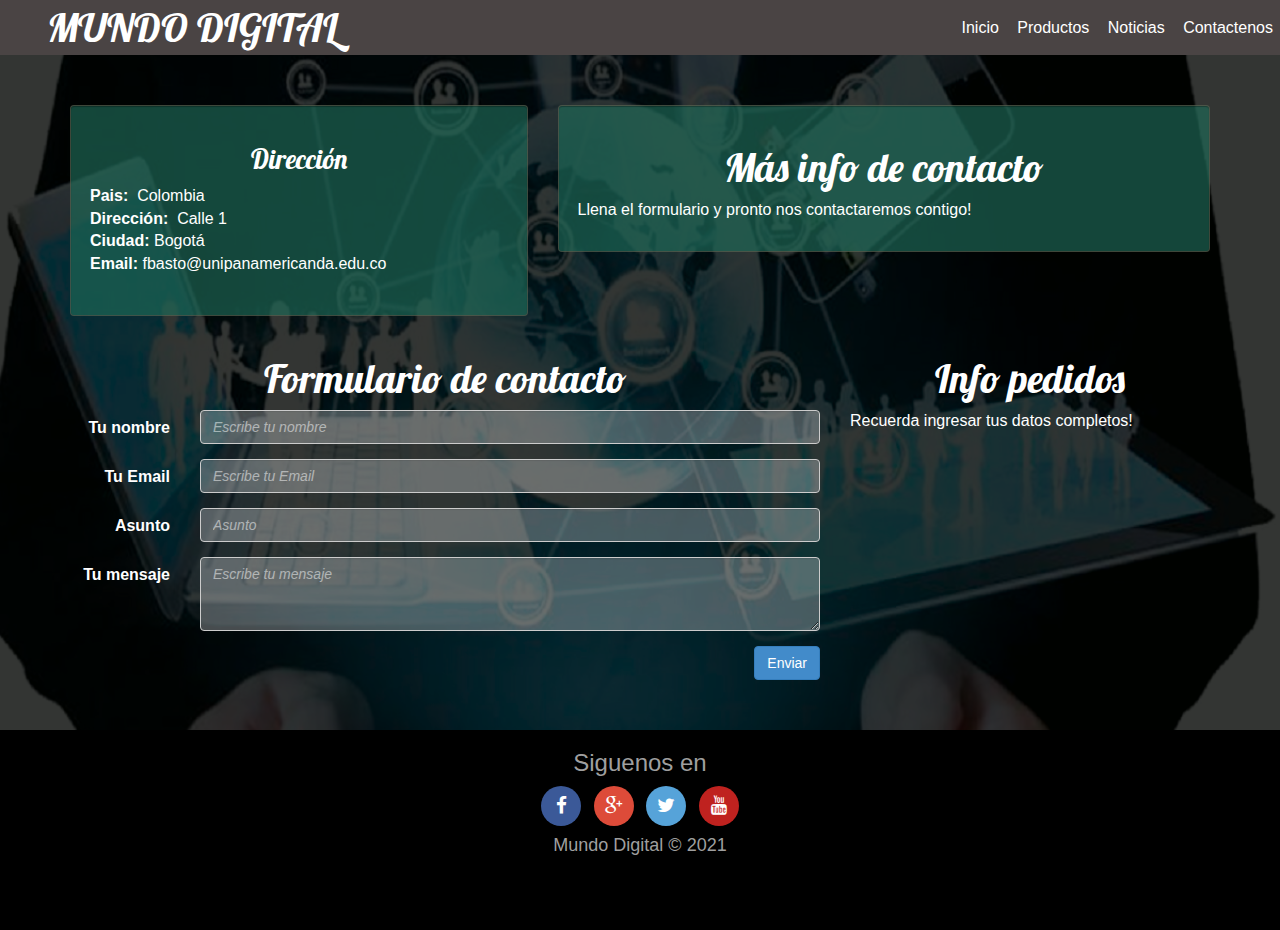
<file: contact.html>
<!DOCTYPE html>
<html lang="es">
<head>
	<meta charset="UTF-8">
	<meta name="viewport" content="width=device-width, initial-scale=1">
	<title>Contactenos</title>
	<link rel="stylesheet" href="css/normalize.css">
	<link rel="stylesheet" href="css/bootstrap.min.css">
	<link rel="stylesheet" href="css/font-awesome.min.css">
	<link rel="stylesheet" href="css/style.css">
	<link rel="Shortcut Icon" type="image/x-icon" href="assets/icons/shortcut-icon.png" />
	<link href='http://fonts.googleapis.com/css?family=Lobster' rel='stylesheet' type='text/css'>
	<script src="//ajax.googleapis.com/ajax/libs/jquery/1.11.2/jquery.min.js"></script>
	<script>window.jQuery || document.write('<script src="js/jquery-1.11.2.min.js"><\/script>')</script>
	<script src="js/modernizr.js"></script>
	<script src="js/main.js"></script>
	<script src="js/bootstrap.min.js"></script>
</head>
<body>
    
		 <div class="page-container">
        <nav class="full-reset nav-phonestore">
           <div class="logo tittles-pages">
                MUNDO DIGITAL
           </div>
            <ul class="list-unstyled full-reset navigation-list">
                <li><a href="index.html">Inicio</a></li>
                <li><a href="product.html">Productos</a></li>
                <li><a href="news.html">Noticias</a></li>
                <li><a href="contact.html">Contactenos</a></li>
            </ul>
            <i class="fa fa-bars visible-xs btn-mobile"></i>
        </nav>
        		<div class="content-page cover-background font-content-contact">
            <section class="contact-form-info section">
                <div class="container">
                    <div class="row">
                        <div class="col-xs-10 col-xs-offset-1 col-sm-5 col-sm-offset-0">
                            <div class="well">
                                <h3 class="text-center" style="font-family: 'Lobster', cursive; font-size: 27px;">Dirección</h3>
                                <address>
                                  <strong>Pais:</strong> &nbsp;Colombia<br>
                                  <strong>Dirección:</strong> &nbsp;Calle 1<br>
                                  <strong>Ciudad:</strong> Bogotá<br>
                                  <strong>Email:</strong> fbasto@unipanamericanda.edu.co
                                </address>
                            </div>
                        </div>
                        <div class="col-xs-12 col-sm-7">
                            <div class="well">
                                <h3 class="tittles-pages text-center">Más info de contacto</h3>
                                <p>Llena el formulario y pronto nos contactaremos contigo!
                                </p>
                            </div>
                        </div>
                    </div>
                    <div class="row">
                        <div class="col-xs-12 col-md-4 col-md-push-8">
                            <h2 class="tittles-pages text-center">Info pedidos</h2>
                            <p>
                            Recuerda ingresar tus datos completos!</p>
                        </div>
                        <div class="col-xs-12 col-md-8 col-md-pull-4">
                            <h2 class="tittles-pages text-center">Formulario de contacto</h2>
                            <form class="form-horizontal" role="form">
                                <div class="form-group">
                                    <label class="control-label col-sm-2">Tu nombre</label>
                                    <div class="col-sm-10">	
                                        <input type="text" class="form-control input-form-contact" placeholder="Escribe tu nombre">
                                    </div>
                                </div>
                                <div class="form-group">
                                    <label class="control-label col-sm-2">Tu Email</label>
                                    <div class="col-sm-10">	
                                        <input type="email" class="form-control input-form-contact" placeholder="Escribe tu Email">
                                    </div>
                                </div>
                                <div class="form-group">
                                    <label class="control-label col-sm-2">Asunto</label>
                                    <div class="col-sm-10">	
                                        <input type="text" class="form-control input-form-contact" placeholder="Asunto">
                                    </div>
                                </div>
                                <div class="form-group">
                                    <label class="control-label col-sm-2">Tu mensaje</label>
                                    <div class="col-sm-10">	
                                        <textarea class="form-control input-form-contact" rows="3" placeholder="Escribe tu mensaje"></textarea>
                                    </div>
                                </div>
                                <button type="submit" class="btn btn-primary pull-right">Enviar</button>
                            </form>
                        </div>
                    </div>
                </div>
            </section> 
        </div>
    	<footer class="footer">
            <div class="container-fluid">
                <div class="col-xs-12 text-center">
                    <h3>Siguenos en</h3>
                    <ul class="list-unstyled list-social-icons">
                        <li >
                            <a href="#!">
                               <i class="fa fa-facebook" style="background-color: #3B5998;"></i> 
                            </a>
                        </li>
                        <li>
                            <a href="#!">
                                <i class="fa fa-google-plus" style="background-color: #DD4B39;"></i>
                            </a>
                        </li>
                        <li>
                            <a href="#!">
                                <i class="fa fa-twitter"  style="background-color: #56A3D9;"></i>
                            </a>
                        </li>
                        <li>
                            <a href="#!">
                                <i class="fa fa-youtube" style="background-color: #BF221F;"></i>
                            </a>
                        </li>
                    </ul>
                    <h4>Mundo Digital &copy; 2021</h4>
                </div>
            </div>
        </footer>  
    </div>
</body>
</html>
</file>
<file: css/style.css>
/* ================================General====================================*/
html, body {
    height: 100%;
    margin: 0;
    padding: 0;
    width: 100%;
    font-size: 16px;
}

header {
    position: relative;
    background-color: black;
    height: 75vh;
    min-height: 25rem;
    width: 100%;
    overflow: hidden;
}
header .overlay {
    position: absolute;
    top: 0;
    left: 0;
    height: 100%;
    width: 100%;
    background-color: black;
    opacity: 0.5;
    z-index: 1;
}
header video {
    position: absolute;
    top: 50%;
    left: 50%;
    min-width: 100%;
    min-height: 100%;
    width: auto;
    height: auto;
    z-index: 0;
    transform: translateX(-50%) translateY(-50%);
}

.full-reset{
	margin: 0;
	padding: 0;
	width: 100%;
	box-sizing: border-box;
}
.cover-background{
	background-attachment: fixed;
	background-color: #fff;
	background-position: center center;
	background-repeat: no-repeat;
	background-size: cover;
    margin: 0;
	padding:0;
	width: 100%;
}
.page-container{
	background-color: transparent;
    height: 100%;
    height: auto !important;
    min-height: 100%;
    position: relative;
}
.content-page{
    padding-bottom: 200px;
}
.footer{
	background-color: #000;
	bottom: 0 !important;
    bottom: -1px;
	color: #9f9f9f;
	height: 200px;
	overflow: hidden;
    position: absolute;
	width: 100%;
}
.section{
	margin: 0;
	padding: 50px 0;
	width: 100%;
}
.center-box-content{
	margin: 0 auto;
}
.tittles-pages{
	font-family: 'Lobster', cursive;
	font-size: 40px;
}
/* ================================NavBar====================================*/
.nav-phonestore{
    background-color: #4A4444;
    height: 55px;
    position: relative;
}
.logo{
    float: left;
    height: 55px;
    width: 30%;
    line-height: 55px;
    color: #fff;
    text-align: center;
}
.navigation-list{
    float: left;
    height: 55px;
    text-align: center;
    width: 70%;
    text-align: right;
}
.navigation-list > li{
    display: inline-block;
    height: 55px;
}
.navigation-list > li a{
	height: 55px;
	color: #fff;
	text-align: center;
	text-decoration: none;
	display: block;
	line-height: 55px;
	padding: 0 7px;
}
.navigation-list > li a:hover{
	color:rgb(231,76,60)
}
/* ================================Social icons====================================*/
.list-social-icons > li{
	display: inline-block;
	margin: 0 4px;
}
.list-social-icons > li > a > i{
    transition: all .3s ease-in-out;
    width: 40px;
    height: 40px;
    border-radius: 100%;
    color: #fff;
    line-height: 40px;
    text-align: center;
    font-size: 19px;
}
.list-social-icons > li > a > i:hover{
	transform:scale(1.5);
}
/* ================================Styles Index====================================*/
.font-content-index{
	background-image: url(../assets/img/phone-font-index.jpg);
}
.OS-phones{
    background-color: rgba(6,161,163,0.90);
    color: #000;
    width: 100%;
}
.news-promo-content{
	background-color: #fff;
	width: 100%;
}
.content-dest{
	padding-bottom: 30px;
	padding-top: 30px;
}
/* ================================Styles Product====================================*/
.content-carousel{
	background-color: #000;
	margin: 0;
    padding: 0;
	width: 100%;
}
.static-image-carousel{
	background-color: #000;
	margin: 0;
	padding: 0;
	width: 100%;
}
.thumbnail-content-phones{
	background: #ffffff; /* Old browsers */
	background: linear-gradient(to bottom,  #ffffff 0%,#f6f6f6 47%,#ededed 100%); /* W3C */
	background: -moz-linear-gradient(top,  #ffffff 0%, #f6f6f6 47%, #ededed 100%); /* FF3.6+ */
	background: -ms-linear-gradient(top,  #ffffff 0%,#f6f6f6 47%,#ededed 100%); /* IE10+ */
	background: -o-linear-gradient(top,  #ffffff 0%,#f6f6f6 47%,#ededed 100%); /* Opera 11.10+ */
	background: -webkit-linear-gradient(top,  #ffffff 0%,#f6f6f6 47%,#ededed 100%); /* Chrome10+,Safari5.1+ */
	background: -webkit-gradient(linear, left top, left bottom, color-stop(0%,#ffffff), color-stop(47%,#f6f6f6), color-stop(100%,#ededed)); /* Chrome,Safari4+ */
	filter: progid:DXImageTransform.Microsoft.gradient( startColorstr='#ffffff', endColorstr='#ededed',GradientType=0 ); /* IE6-9 */
	padding-bottom: 15px;
	padding-top: 15px;
}
/* ================================Styles news====================================*/
.font-content-news{
	background-image: url(../assets/img/phone-font-news.jpg);
}
.jumbotron{
	background-color: rgba(0,3,0,.4);
	color:#fff;
	margin-bottom: 0;
	margin-top: 0;
	padding-bottom: 250px;
}
.all-news-contents{
	background-color: rgba(255, 255, 255,0.9);
	color: #000;
}
/* ================================Styles contact====================================*/
.font-content-contact{
	background-image: url(../assets/img/phone-font-index.jpg);
}
.contact-form-info{
	background-color: rgba(0, 3, 0, 0.8);
	color: #fff;
}
.well{
	background-color: rgba(30, 107, 89,0.65);
	border: solid 1px rgba(231, 76, 60,0.2);
	box-shadow: inset 0 1px 1px rgba(0, 0,0, 0.3);
}
.input-form-contact{
	background-color: rgba(236, 240, 241,0.3);
	color: #fff;
	font-style: italic;
}
.input-form-contact::-moz-placeholder { color:#fff;  opacity: .5;}
.input-form-contact:-ms-input-placeholder { color:#fff;  opacity: .5;}
.input-form-contact::-webkit-input-placeholder { color:#fff; opacity: .5;}
/* ======================================= MediaQueries bootstrap =======================================*/
/* col-xs */
@media (max-width: 767px) {
	.jumbotron{
		background-color: rgb(255,255,255);
		color: #333;
		padding-bottom: 60px;
	}
    .jumbotron > p{
		font-size: 16px;
	}
    .logo {
        width: 100%;
    }
    .navigation-list{
    	position: absolute;
    	top: 55px;
    	border-top: 1px solid rgba(255,255,255,.7);
    	width: 100%;
    	background-color: #000;
    	height: auto;
    	pointer-events: none;
    	opacity: 0;
        z-index: 99;
    }
    .navigation-list li{
    	display: block;
    	width: 100%;
    }
    .navigation-list-show{
    	pointer-events: auto;
    	opacity: 1;
    }
    .btn-mobile{
    	height: 55px;
    	width: 55px;
    	line-height: 55px;
    	color: #fff;
    	position: absolute;
    	top: 0;
    	right: 0;
    	text-align: center;
    	cursor: pointer;
    	font-size: 20px;
    }
    .principal-container-services > a{
        margin: 15px 0;
        width: 100%;
    }
    .social-img{
		height: 48px;
		width: 48px;
	}
	.tittles-pages{
		font-family: 'Lobster', cursive;
		font-size: 30px;
	}
}
/* col-sm */
@media (min-width: 768px) and (max-width: 991px) {
    .principal-container-services > a{
        width: 48%;
    }
    .jumbotron{
		padding-bottom: 70px;
	}
}
/* col-md */
@media (min-width: 992px) and (max-width: 1199px) {
    /*Estilos css aquí*/
}
/* col-lg */
@media (min-width: 1200px) {
    /*Estilos css aquí*/
}

@media (pointer: coarse) and (hover: none)
header {
    background: url(assets/video/video1.mp4) black no-repeat center center scroll;

@media (pointer: coarse) and (hover: none)
    header video {
        display: block;
    }
</file>
